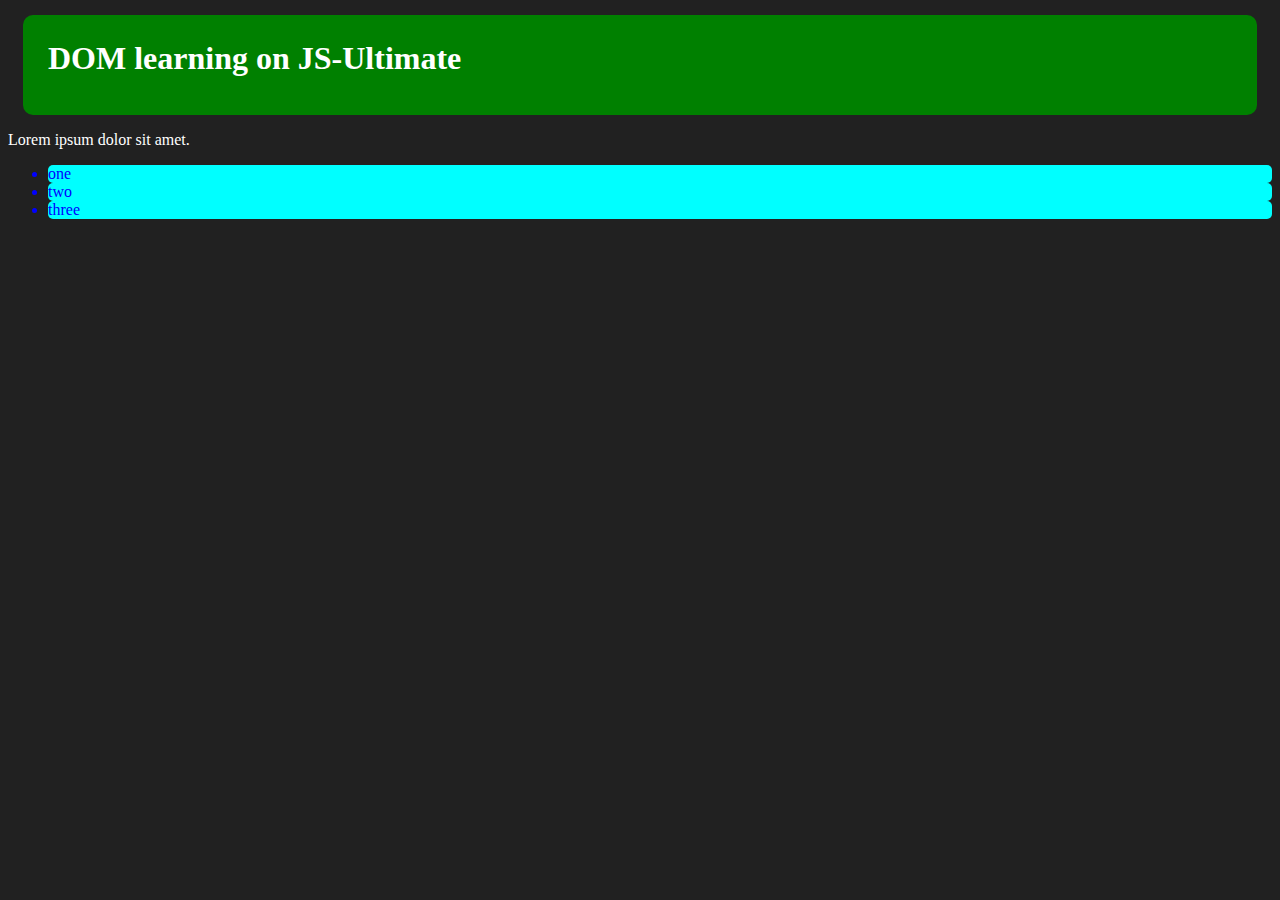
<file: 04_DOM/index.html>
<!DOCTYPE html>
<html lang="en">
<head>
    <title>DOM</title>
    <style>
        .bg-body{
            background-color: #212121;
            color: #fff;
        }
    </style>
</head>
<body class="bg-body" id="sss">
    <div>
        <h1 id="title" class="heading">DOM learning on JS-Ultimate</h1>
        <p>Lorem ipsum dolor sit amet.</p>
    </div>
    <ul>
        <li>one</li>
        <li>two</li>
        <li>three</li>
    </ul>
    <script src="DOM.js"> </script>
</body>
</html>
</file>
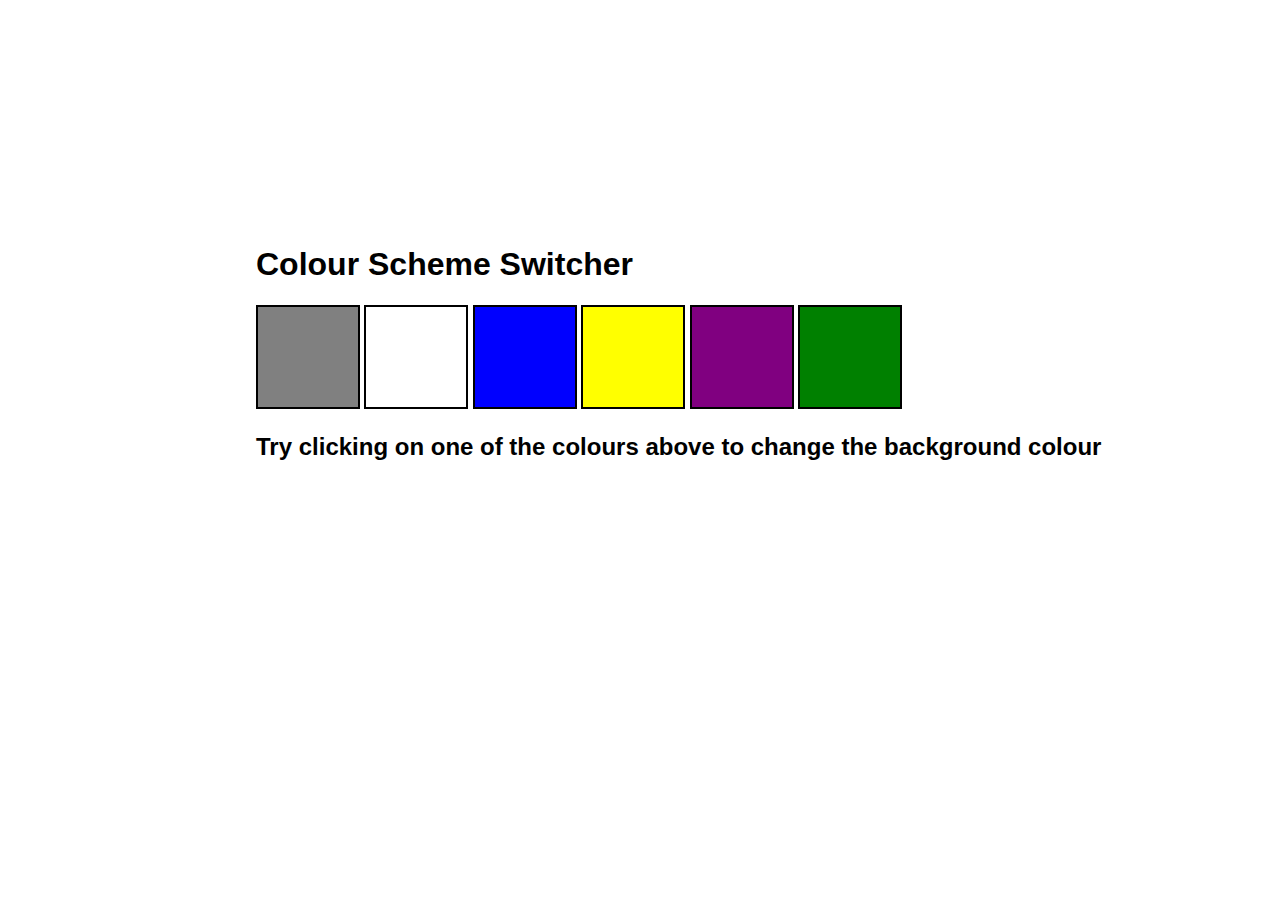
<file: 05_ProjectsPractice/Project-1/index.html>
<!DOCTYPE html>
<html lang="en">
<head>
    <meta charset="UTF-8">
    <title>Document</title>
    <link rel="stylesheet" href="style.css">
</head>
<body>
    <div>
    <h1>Colour Scheme Switcher</h1>
     <span class="button" id="grey"></span>
     <span class="button" id="white"></span>
     <span class="button" id="blue"></span>
     <span class="button" id="yellow"></span>
     <span class="button" id="purple"></span>
     <span class="button" id="green"></span>
     <h2>
        Try clicking on one of the colours above to change the background colour
     </h2>
    </div>
    <script src="script.js"></script>
</body>
</html>
</file>
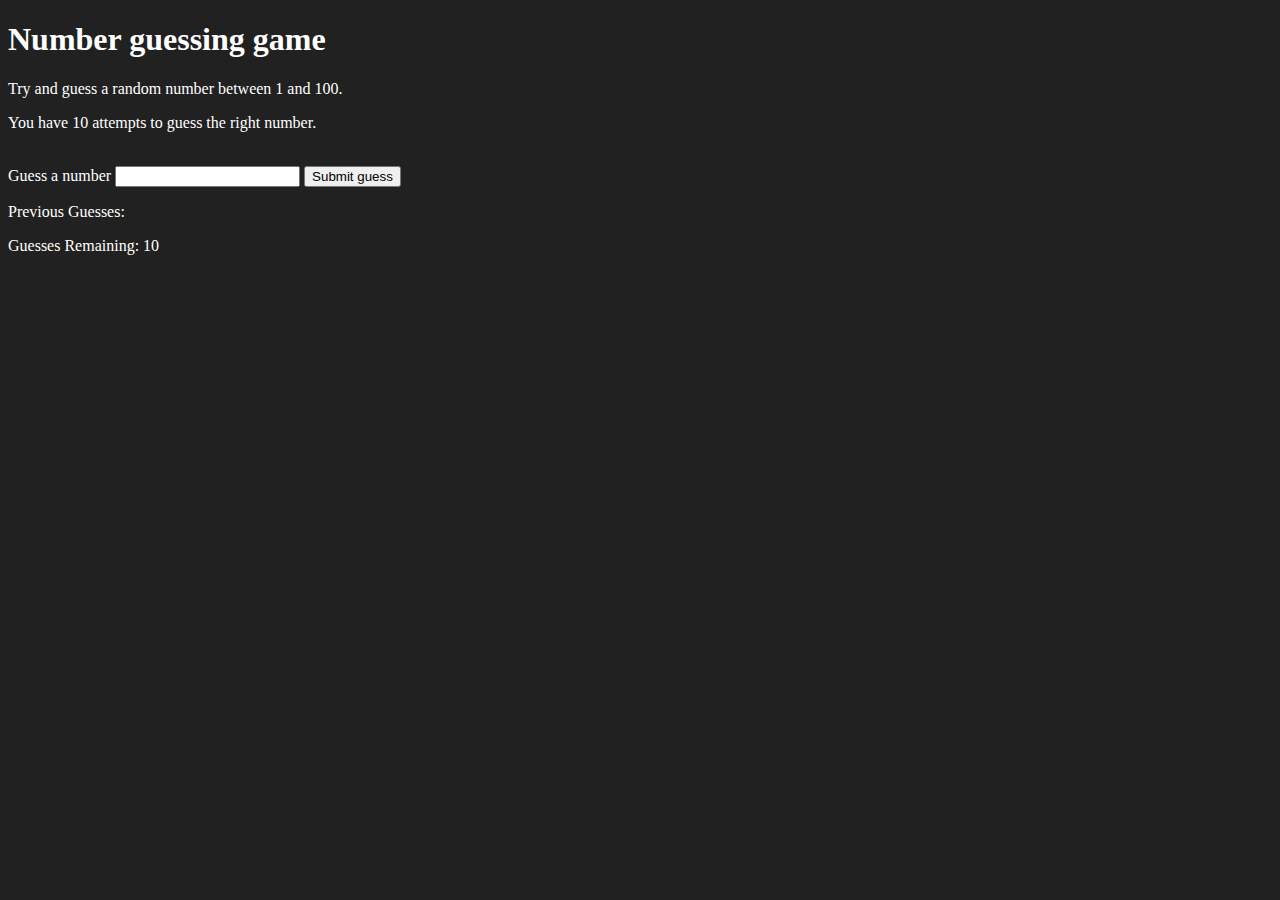
<file: 05_ProjectsPractice/Project-4/index.html>
<!DOCTYPE html>
<html lang="en">
<head>
    <meta charset="UTF-8">
    <meta name="viewport" content="width=device-width, initial-scale=1.0">
    <meta http-equiv="X-UA-Compatible" content="ie=edge">
    <title>Number Guessing Game</title>
    <!-- <link rel="stylesheet" href="style.css"> -->
    <!-- <link rel="stylesheet" href="../styles.css"> -->
</head>
<body style="background-color:#212121; color:#fff;">
    
    <div id="wrapper">
      <h1>Number guessing game</h1>
    <p>Try and guess a random number between 1 and 100.</p>
    <p>You have 10 attempts to guess the right number.</p>
    </br>
        <form class="form">
            <label2 for="guessField" id="guess">Guess a number</label>
            <input type="text" id="guessField" class="guessField">
            <input type="submit" id="subt" value="Submit guess" class="guessSubmit">
        </form>

        <div class="resultParas">
            <p >Previous Guesses: <span class="guesses"></span></p>
            <p >Guesses Remaining: <span class="lastResult">10</span></p>
            <p class="lowOrHi"></p>
        </div>
    </div>
    <script src="script.js"></script>
</body>
</html>
</file>
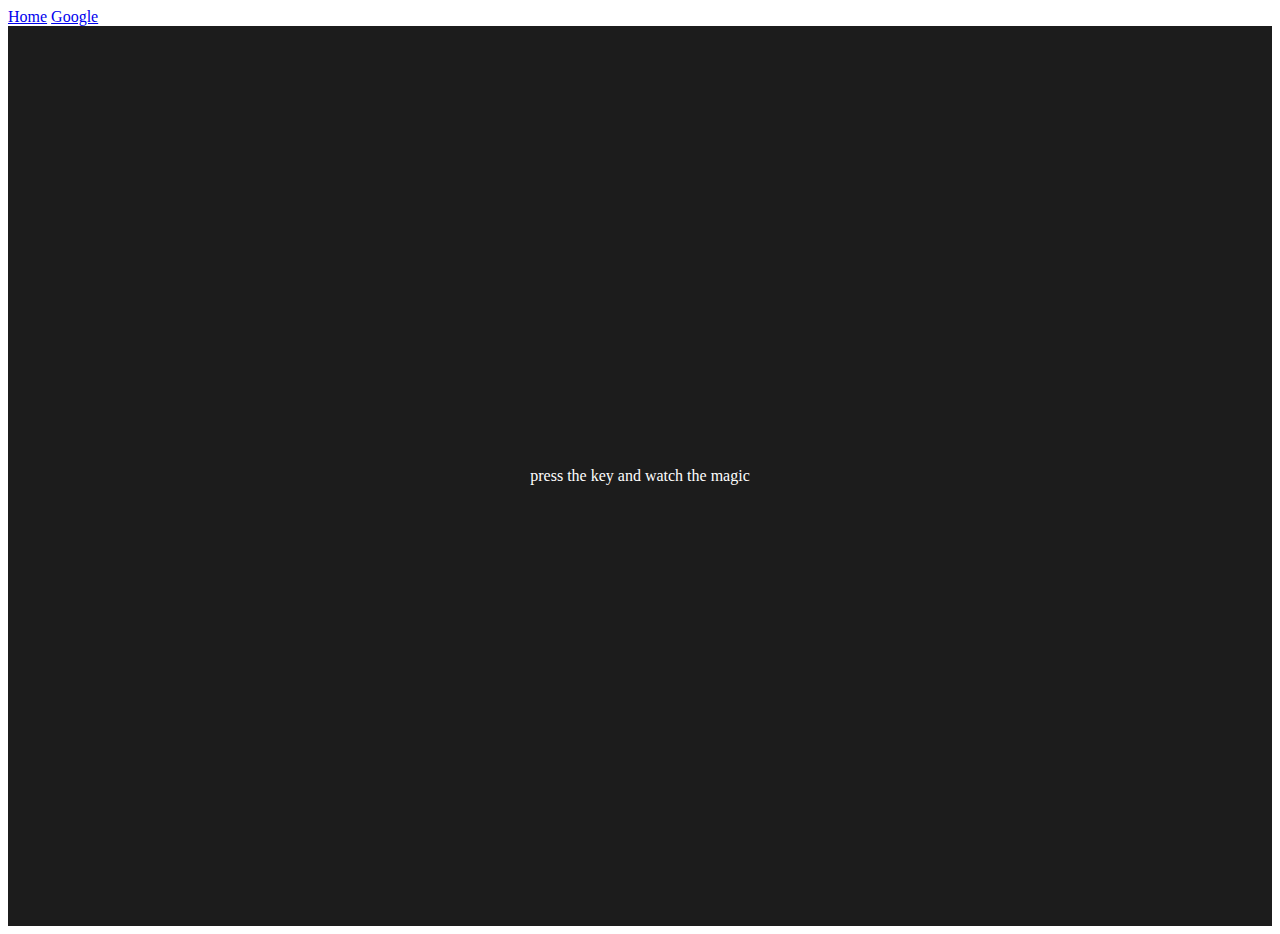
<file: 07_AsyncProject/2nd-Project/index.html>
<!DOCTYPE html>
<html lang="en">
  <head>
    <meta charset="UTF-8" />
    <meta name="viewport" content="width=device-width, initial-scale=1.0" />
    <title>Event KeyCodes</title>
    <style>
      table,
      th,
      td {
        border: 1px solid #e7e7e7;
      }
      .project {
        background-color: #1c1c1c;
        color: #ffffff;
        display: flex;
        align-items: center;
        justify-content: center;
        text-align: center;
        height: 100vh;
      }
      .color {
        color: aliceblue;
        display: flex;
        flex-direction: row;
      }
    </style>
  </head>
  <body>
    <nav>
      <a href="/" aria-current="page">Home</a>
      <a target="_blank" href="https:www.google.com">Google</a>
    </nav>
    <div class="project">
      <div id="insert">
        <div class="key">press the key and watch the magic</div>
      </div>
    </div>

    <script src="script.js"></script>
  </body>
</html>
</file>
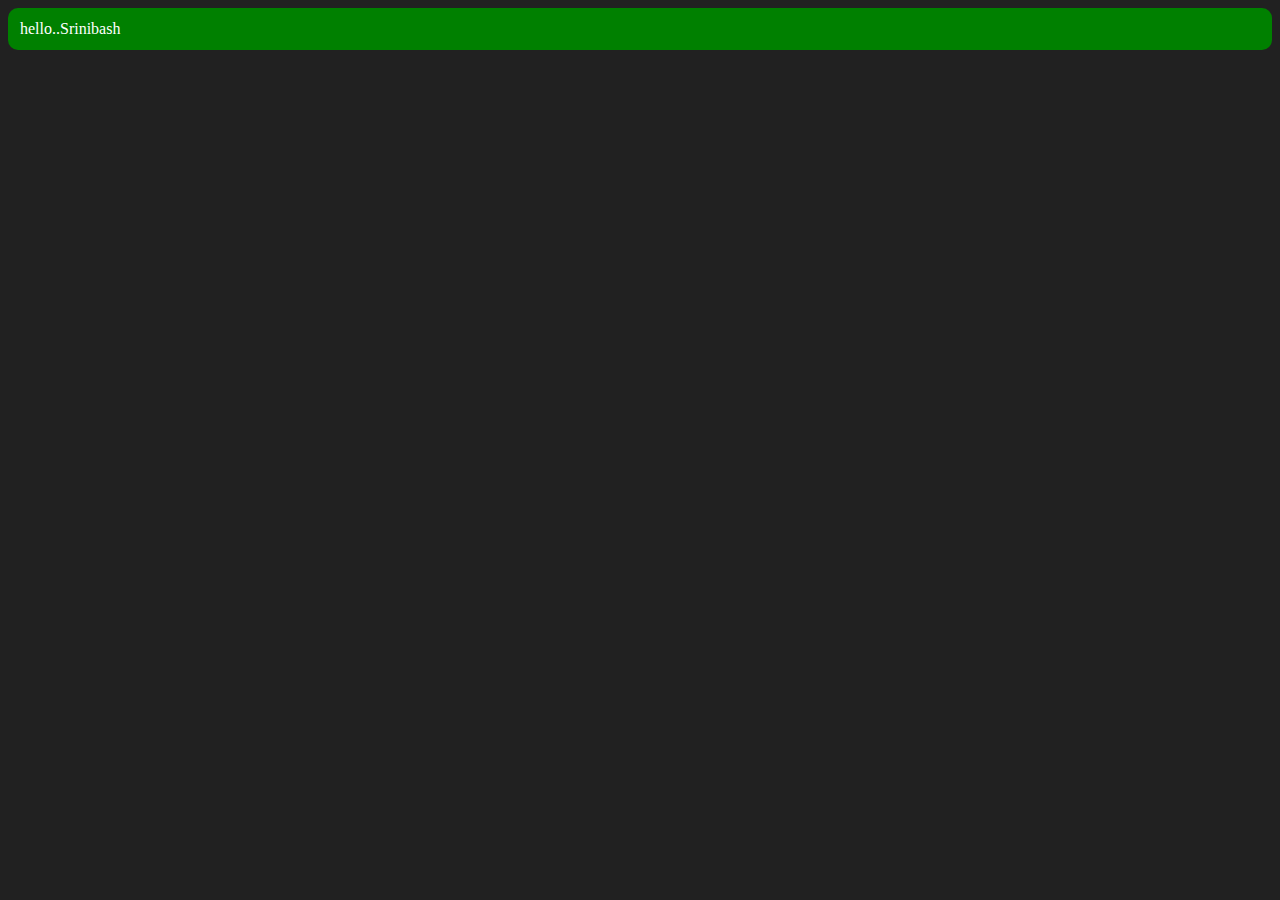
<file: 04_DOM/CreateTagWithDOM.html>
<!DOCTYPE html>
<html lang="en">
<head>
    <meta charset="UTF-8">
    <title>Document</title>
</head>
<body style="background-color: #212121; color: #fff;">
</body>
<script>
    const div=document.createElement('div');
    console.log(div);
    div.className="main";
    div.id=Math.round(Math.random()*10+1);
    div.style.backgroundColor="green";
    div.style.padding="12px";
    div.style.borderRadius="10px";
    // div.innerHTML="Hello..Srinibash"; 
    //innerText first refer that location then override the given text

    //optimise approach
    const addText=document.createTextNode("hello..Srinibash");
    div.appendChild(addText);

    //adding div element to the browser
    document.body.appendChild(div);

</script>


</html>
</file>
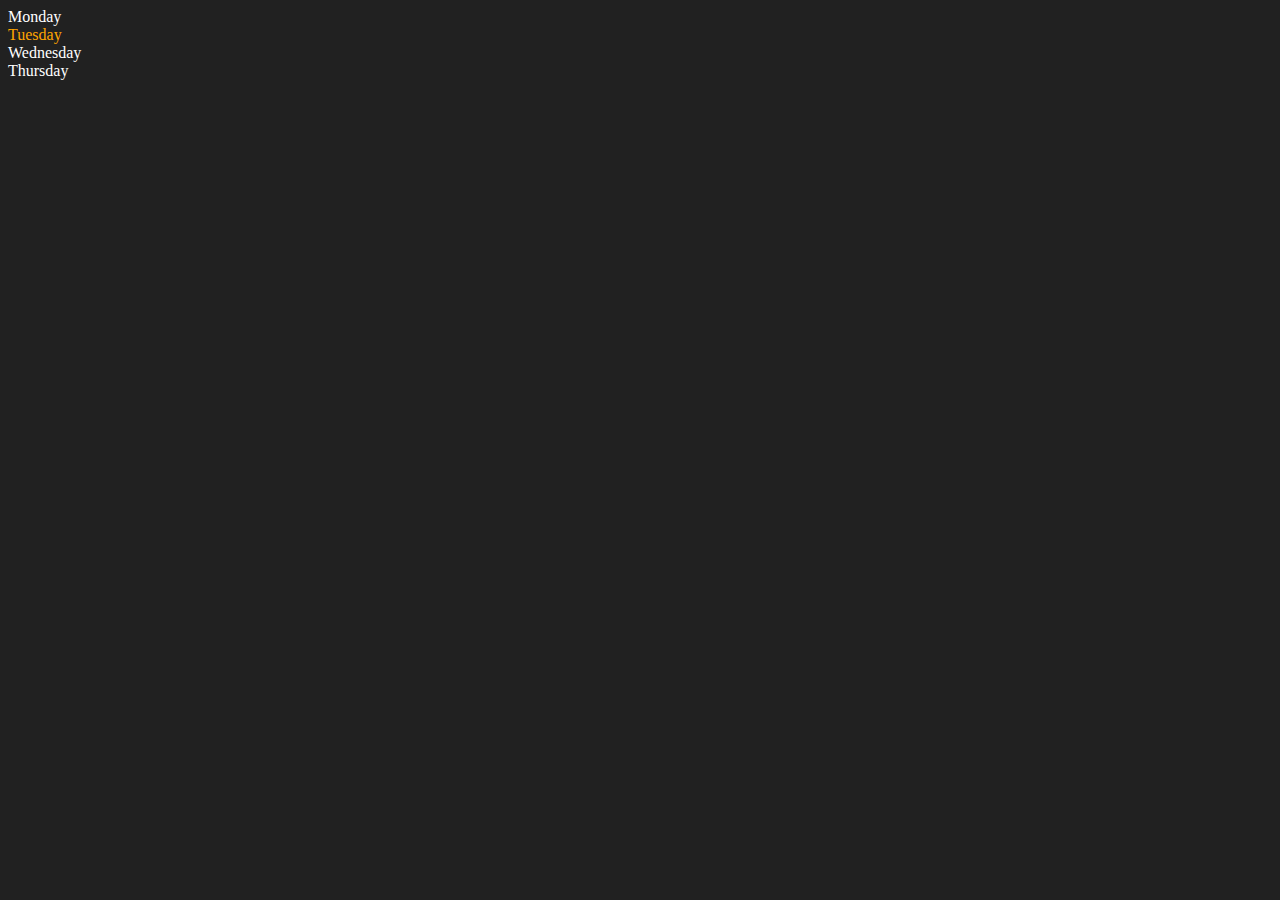
<file: 04_DOM/One.html>
<!DOCTYPE html>
<html lang="en">
<head>
    <meta charset="UTF-8">
    <title>DOM | Practice</title>
</head>
<body style="background-color: #212121; color: #fff;">
    <div class="week">
        <div class="day">Monday</div>
        <div class="day">Tuesday</div>
        <div class="day">Wednesday</div>
        <div class="day">Thursday</div>
    </div>
</body>
<script>
   const parent=document.querySelector('.week');
//    console.log(parent);
//    console.log(parent.children);//accesing its all children
//    console.log(parent.children[1].innerHTML);//getting data of 2nd child of parent

//    for (let i = 0; i < parent.children.length; i++) {
//     console.log(parent.children[i].innerHTML);    
//    }

   parent.children[1].style.color="orange"
//    console.log(parent.firstElementChild);
//    console.log(parent.lastElementChild);

const dayOne=document.querySelector('.day');
// console.log(dayOne.innerHTML);
// console.log(dayOne.parentElement);
// console.log(dayOne.nextElementSibling.innerHTML);

//NodeList
console.log("Node : ",parent.childNodes);//return the all the childs of parent including linebrake text node--> returns 9 elements

</script>
</html>
</file>
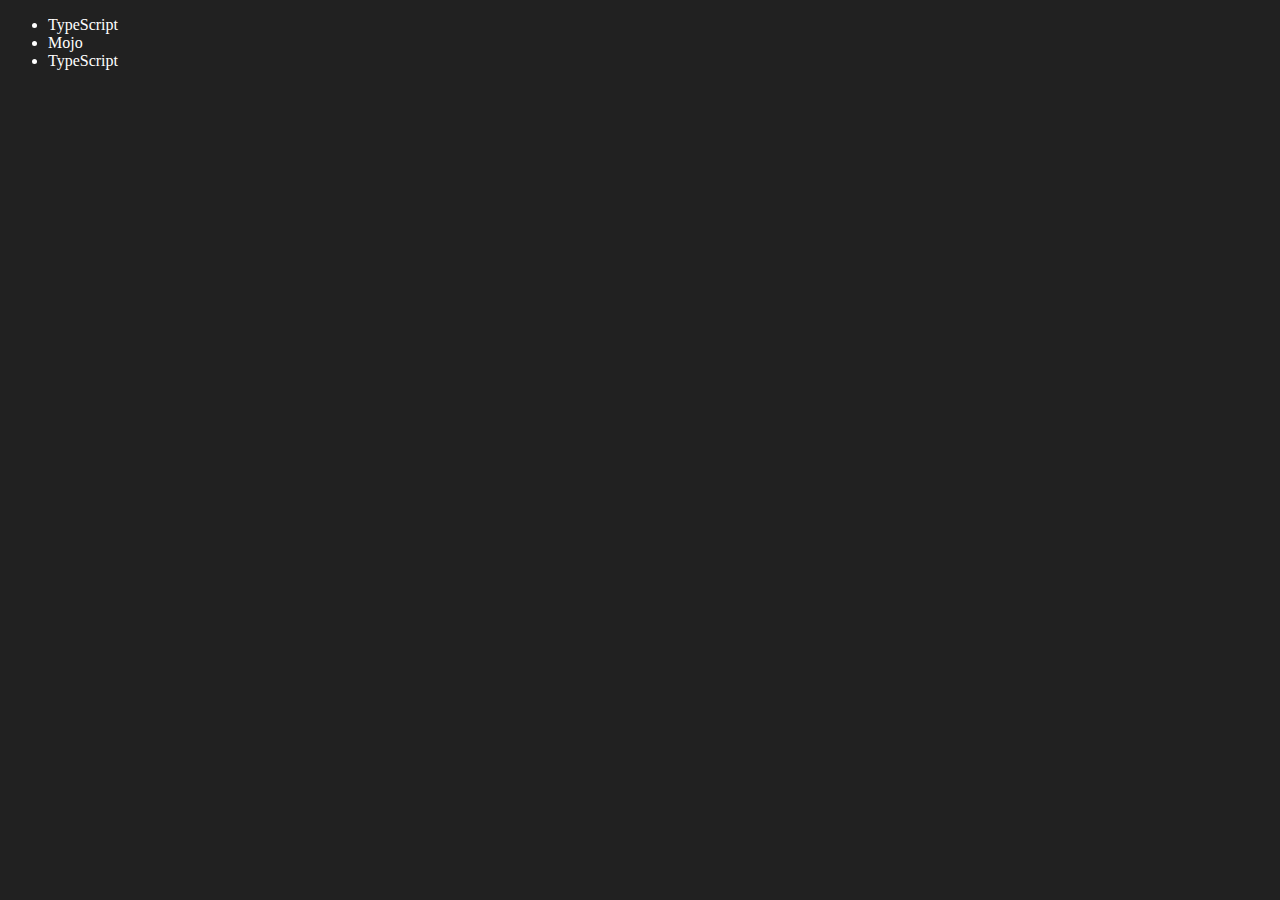
<file: 04_DOM/three.html>
<!DOCTYPE html>
<html lang="en">
<head>
    <meta charset="UTF-8">
    <title>DOM | Part - 3</title>
</head>
<body style="background-color: #212121; color: #fff;">
    <ul class="language">
        <li>JavaScript</li>
    </ul>
</body>
<script>
//create a function at add child Element in ul

function addElement(langName){
    const li=document.createElement('li');
    li.innerHTML=`${langName}`;
    document.body.querySelector(".language").appendChild(li);
}
addElement("Python");
addElement("TypeScript");
//the above function is not optimise-here to add an element we have to traverse hole tree

//now add language in a optimse way
function addOptiElement(langName){
    const li=document.createElement("li");
    li.appendChild(document.createTextNode(langName));
    document.querySelector('.language').appendChild(li);
}
addOptiElement("golang");

// Edit 2nd Child
const secondChild=document.querySelector("li:nth-child(2)")
// secondChild.innerHTML="Mojo";  not optimise
const newEle=document.createElement('li');
newEle.textContent='Mojo'; //it is also not optimise
secondChild.replaceWith(newEle);

//edit-->edit javascript to type script
const firstChild=document.querySelector("li:first-child");
firstChild.outerHTML='<li>TypeScript</li>'

//remove--> remove the last child
const lastlang=document.querySelector('li:last-child');
lastlang.remove();//golang removed
</script>
</html>
</file>
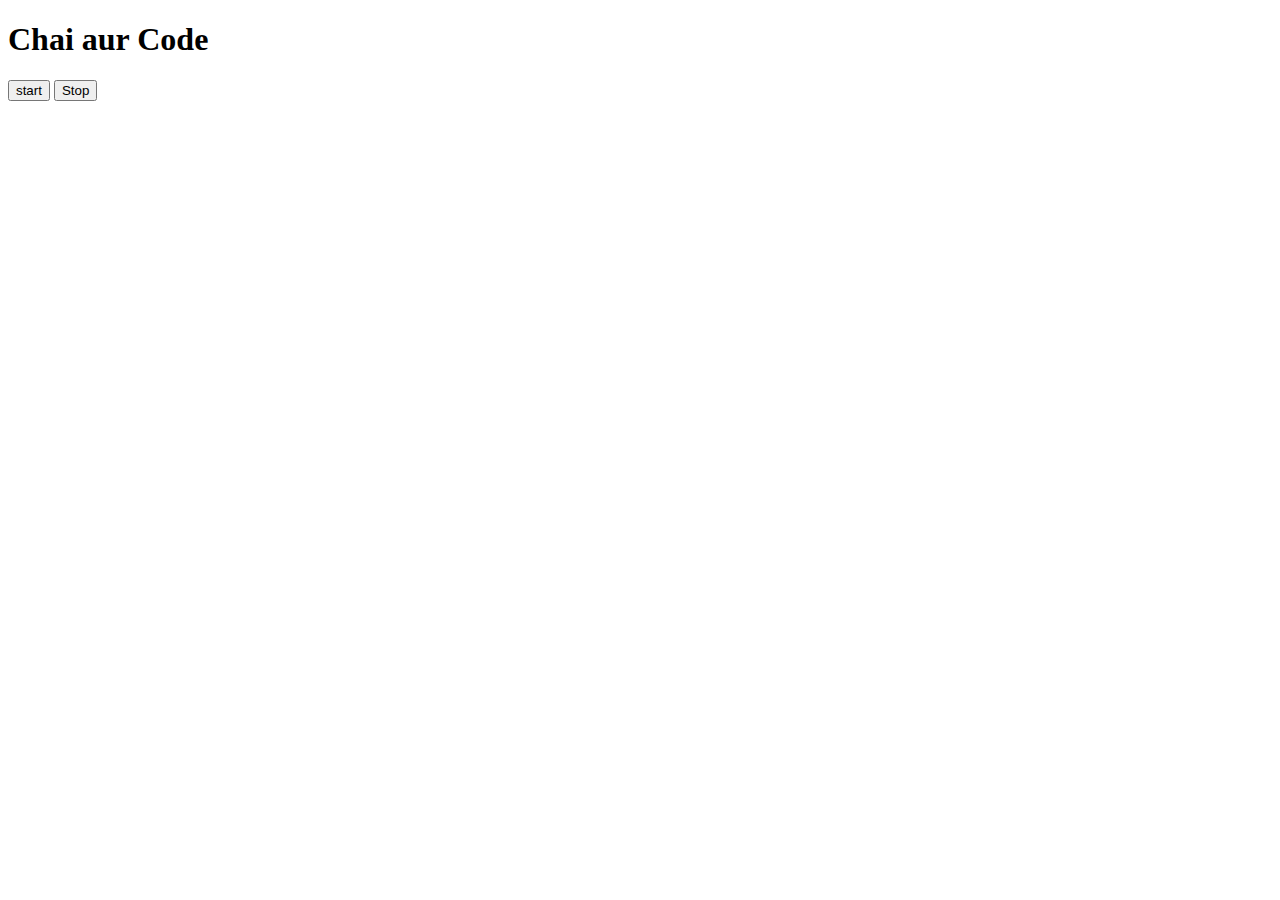
<file: 06_EventListener(Imp)/three.html>
<!DOCTYPE html>
<html lang="en">
<head>
    <meta charset="UTF-8">
    <meta name="viewport" content="width=h1, initial-scale=1.0">
    <title>Document</title>
</head>
<body>
    <h1>Chai aur Code</h1>
    <button id="start">start</button>
    <button id="stop">Stop</button>
</body>
<script>
    //task- 1 : task for when we click the start button start interval and when we click stop interval it will stop the interval
     const sayDate=function(){
        console.log("Srinu",Date.now());
     }
     document.querySelector('#start').addEventListener('click',function(){
       const set= setInterval(sayDate,2000);
        // setInterval(sayDate,2000,"srinu"); we can give the parameter for sayDate function
        document.querySelector('#stop').addEventListener('click',function(){
        clearInterval(set);
        })
     })




</script>
</html>
</file>
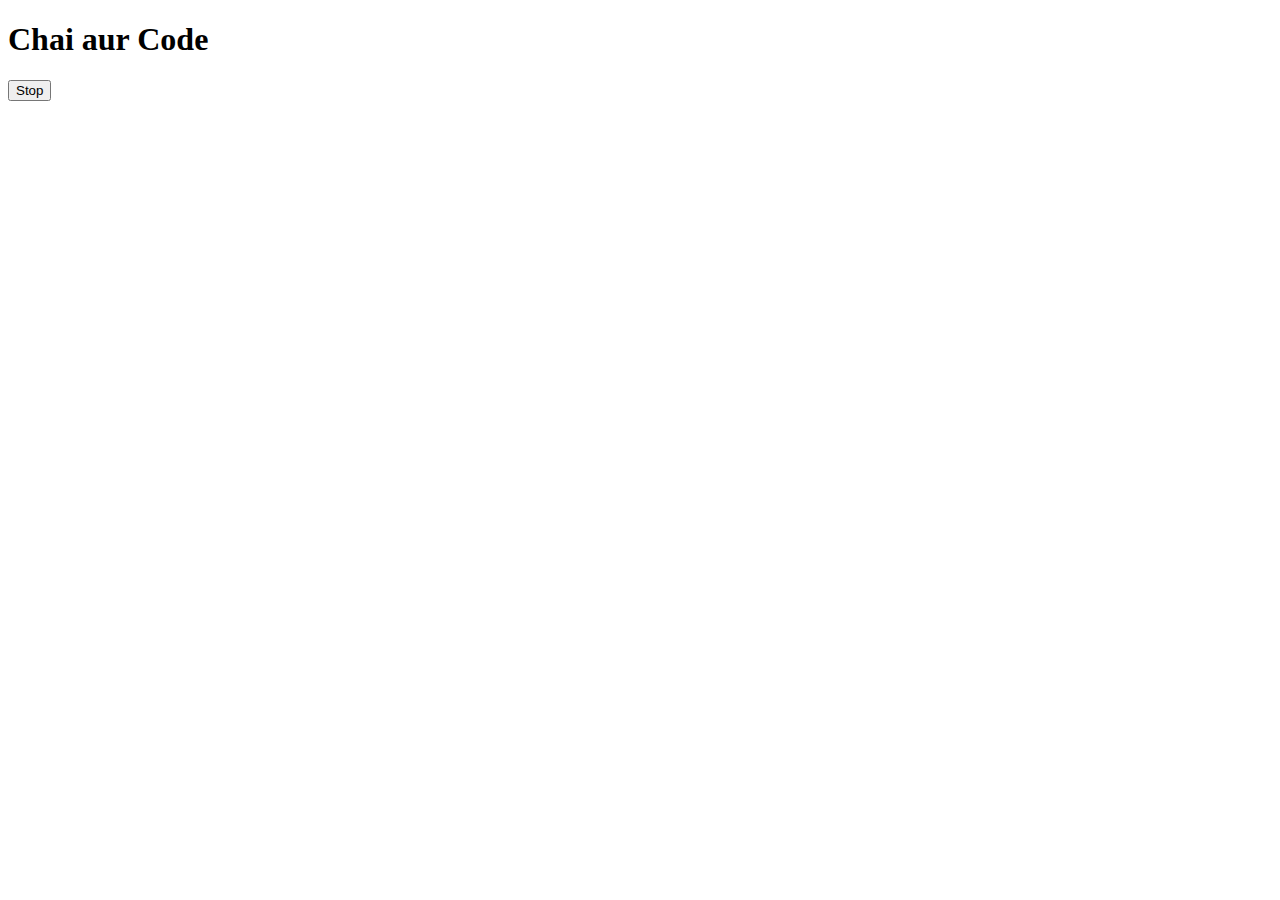
<file: 06_EventListener(Imp)/two.html>
<!DOCTYPE html>
<html lang="en">
<head>
    <meta charset="UTF-8">
    <meta name="viewport" content="width=h1, initial-scale=1.0">
    <title>Document</title>
</head>
<body>
    <h1>Chai aur Code</h1>
    <button id="stop">Stop</button>
</body>
<script>
    //Example 1:
    // setTimeout(function(){
    //     console.log("Hello Srinibash");
    // },2000);

    //Example: 2
    // const saySrinibash=function(){
    //     console.log("Hello Srinibash");
    // }
    // setTimeout(saySrinibash,2000); //here it takes the function reference

    //Example 3:
    const changeText=function(){
        document.querySelector('h1').innerHTML="Best JS Course"
    }
   const changeMe= setTimeout(changeText,2000); //we cought on the variable it doesnot stop executing 
    //JS is also provided us for stop the settime out function
    document.querySelector('#stop').addEventListener('click',function(){
        clearTimeout(changeMe); //clear time out funtion is clear the call stacks of settime out
        console.log("Stopped");
    })
    

     
</script>
</html>
</file>
<file: 05_ProjectsPractice/Project-1/style.css>
html {
    margin: 0;
  }
  
  div{
    font: caption;
   position: absolute;
   top: 25%;
   left: 20%;
  }
  span {
    display: block;
  }
  .canvas {
    margin: 100px auto 100px;
    width: 80%;
    text-align: center;
  }
  
  .button {
    width: 100px;
    height: 100px;
    border: solid black 2px;
    display: inline-block;
  }
  
  #grey {
    background: grey;
  }
  
  #white {
    background: white;
  }
  #blue {
    background: blue;
  }
  #yellow {
    background: yellow;
  } 
  #purple {
    background: purple;
  }
  #green {
    background: green;
  }
</file>
